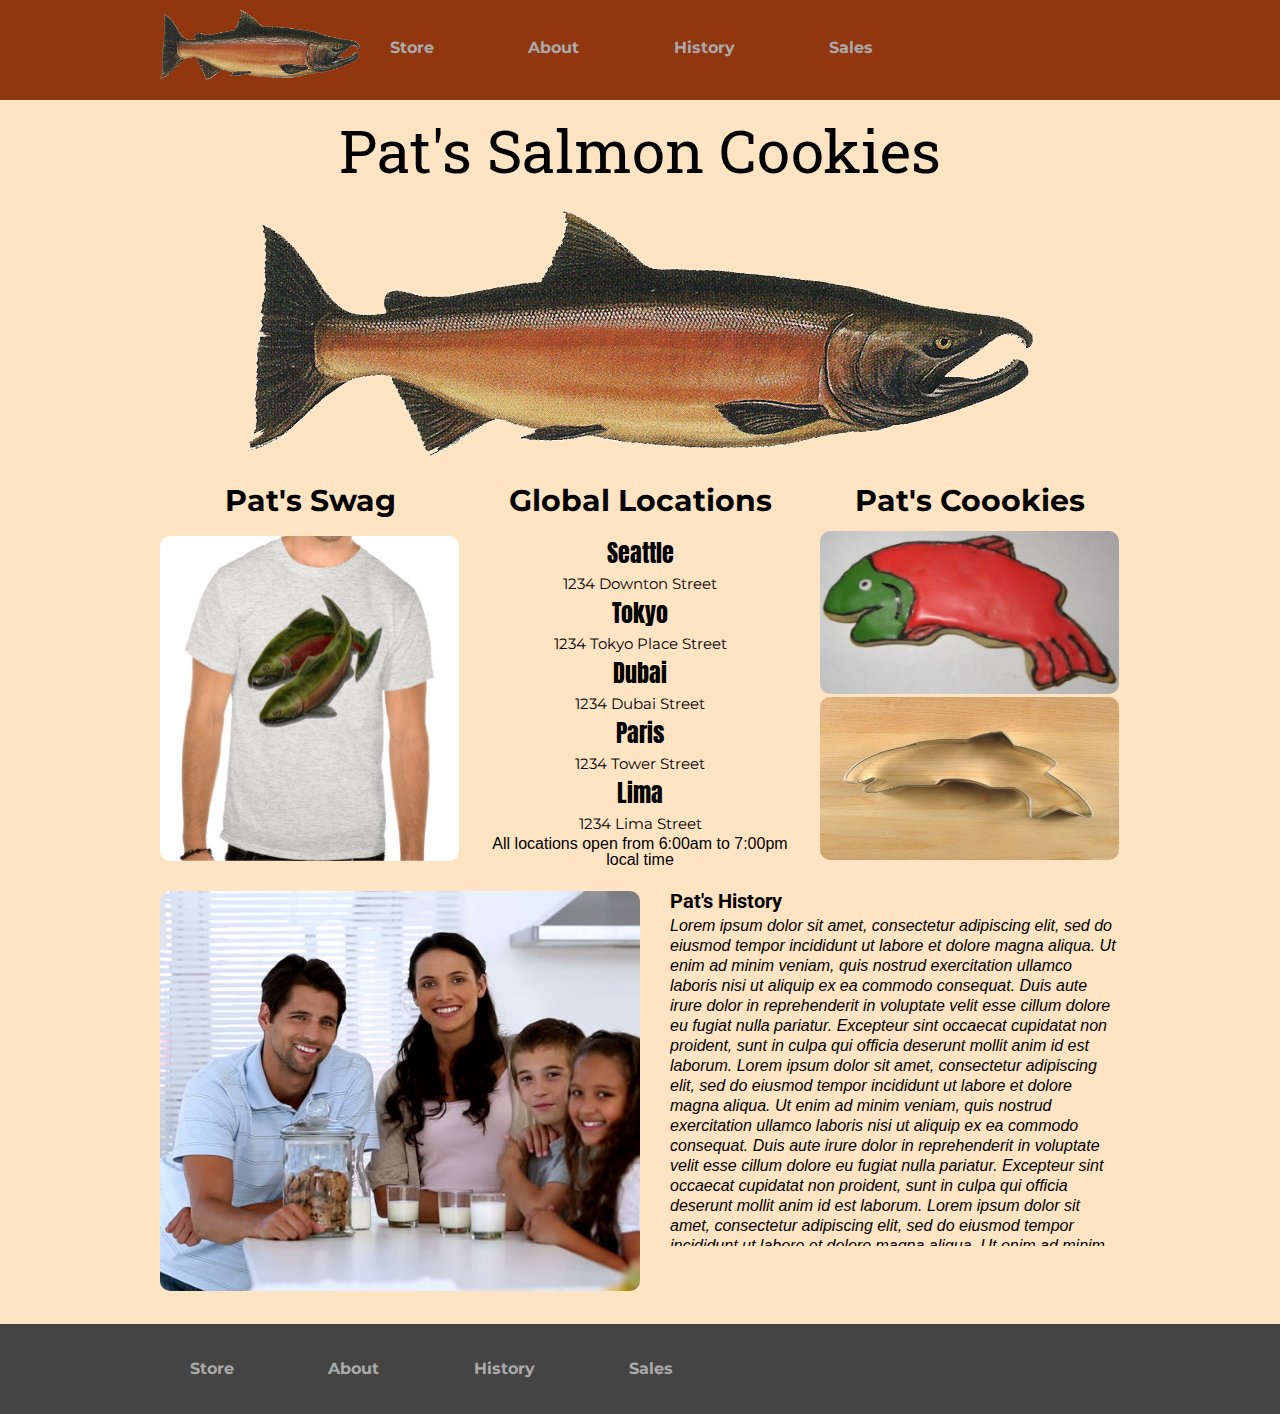
<file: index.html>
<!DOCTYPE html>
<html lang="en">
  <head>
    <title>Pat's Salmon Cookies Botique</title>
    <link rel="stylesheet" href="css/reset.css">
    <!-- <link rel="stylesheet" href="css/shared.css"> -->
    <link rel="stylesheet" href="css/style.css">
  </head>
  <body>
    <header>
      <nav>
        <a href="index.html">
          <img class="header-image" src="img/salmon.png" alt="placeholder">
        </a>
        <ul>
          <li><a href="store.html">Store</a></li>
          <li><a href="#">About</a></li>
          <li><a href="#">History</a></li>
          <li><a href="sales.html">Sales</a></li>
        </ul>
    </nav>
    </header>
    <main>
      <section class="main-image__container">
        <h1>Pat's Salmon Cookies</h1>
        <img class="main-image__picture" src="img/salmon.png" alt="placeholder">
      </section>
      <section class="main-store-merch">
        <h2>Pat's Swag</h2>
        <img class="main-store-merch__picture" src="img/shirt.jpg" alt="Shirt available">
      </section>
      <section class="main-store-locations">
        <h2>Global Locations</h2>
        <ul>
          <li>Seattle</li>
            <li>1234 Downton Street</li>
          <li>Tokyo</li>
            <li>1234 Tokyo Place Street</li>
          <li>Dubai</li>
            <li>1234 Dubai Street</li>
          <li>Paris</li>
            <li>1234 Tower Street</li>
          <li>Lima</li>
            <li>1234 Lima Street</li>
        </ul>
        <p>All locations open from 6:00am to 7:00pm local time</p>
      </section>
      <section class="main-store-cookie">
        <h2>Pat's Coookies</h2>
        <img class="main-store-cookie__picture" src="img/frosted-cookie.jpg" alt="cookies available">
        <img class="main-store-cookie__picture" src="img/cutter.jpeg" alt="Cookie cutter available">
      </section>
      <section class="main-history__container">
        <img class="main-history__picture" src="img/family.jpg" alt="placeholder">
        <article class="main-history__article">
          <h3>Pat's History</h3>
          <p>
            Lorem ipsum dolor sit amet, consectetur adipiscing elit, sed do eiusmod tempor incididunt ut labore et dolore magna aliqua. Ut enim ad minim veniam, quis nostrud exercitation ullamco laboris nisi ut aliquip ex ea commodo consequat. Duis aute irure dolor in reprehenderit in voluptate velit esse cillum dolore eu fugiat nulla pariatur. Excepteur sint occaecat cupidatat non proident, sunt in culpa qui officia deserunt mollit anim id est laborum.
          Lorem ipsum dolor sit amet, consectetur adipiscing elit, sed do eiusmod tempor incididunt ut labore et dolore magna aliqua. Ut enim ad minim veniam, quis nostrud exercitation ullamco laboris nisi ut aliquip ex ea commodo consequat. Duis aute irure dolor in reprehenderit in voluptate velit esse cillum dolore eu fugiat nulla pariatur. Excepteur sint occaecat cupidatat non proident, sunt in culpa qui officia deserunt mollit anim id est laborum.
          Lorem ipsum dolor sit amet, consectetur adipiscing elit, sed do eiusmod tempor incididunt ut labore et dolore magna aliqua. Ut enim ad minim veniam, quis nostrud exercitation ullamco laboris nisi ut aliquip ex ea commodo consequat. Duis aute irure dolor in reprehenderit in voluptate velit esse cillum dolore eu fugiat nulla pariatur. Excepteur sint occaecat cupidatat non proident, sunt in culpa qui officia deserunt mollit anim id est laborum.
          Lorem ipsum dolor sit amet, consectetur adipiscing elit, sed do eiusmod tempor incididunt ut labore et dolore magna aliqua. Ut enim ad minim veniam, quis nostrud exercitation ullamco laboris nisi ut aliquip ex ea commodo consequat. Duis aute irure dolor in reprehenderit in voluptate velit esse cillum dolore eu fugiat nulla pariatur. Excepteur sint occaecat cupidatat non proident, sunt in culpa qui officia deserunt mollit anim id est laborum.
          </p>
        </article>
      </section>
    </main>
    <footer>
      <nav>
        <ul>
          <li><a href="store.html">Store</a></li>
          <li><a href="#">About</a></li>
          <li><a href="#">History</a></li>
          <li><a href="sales.html">Sales</a></li>
        </ul>
    </nav>
    </footer>
  </body>
  </html>
</file>
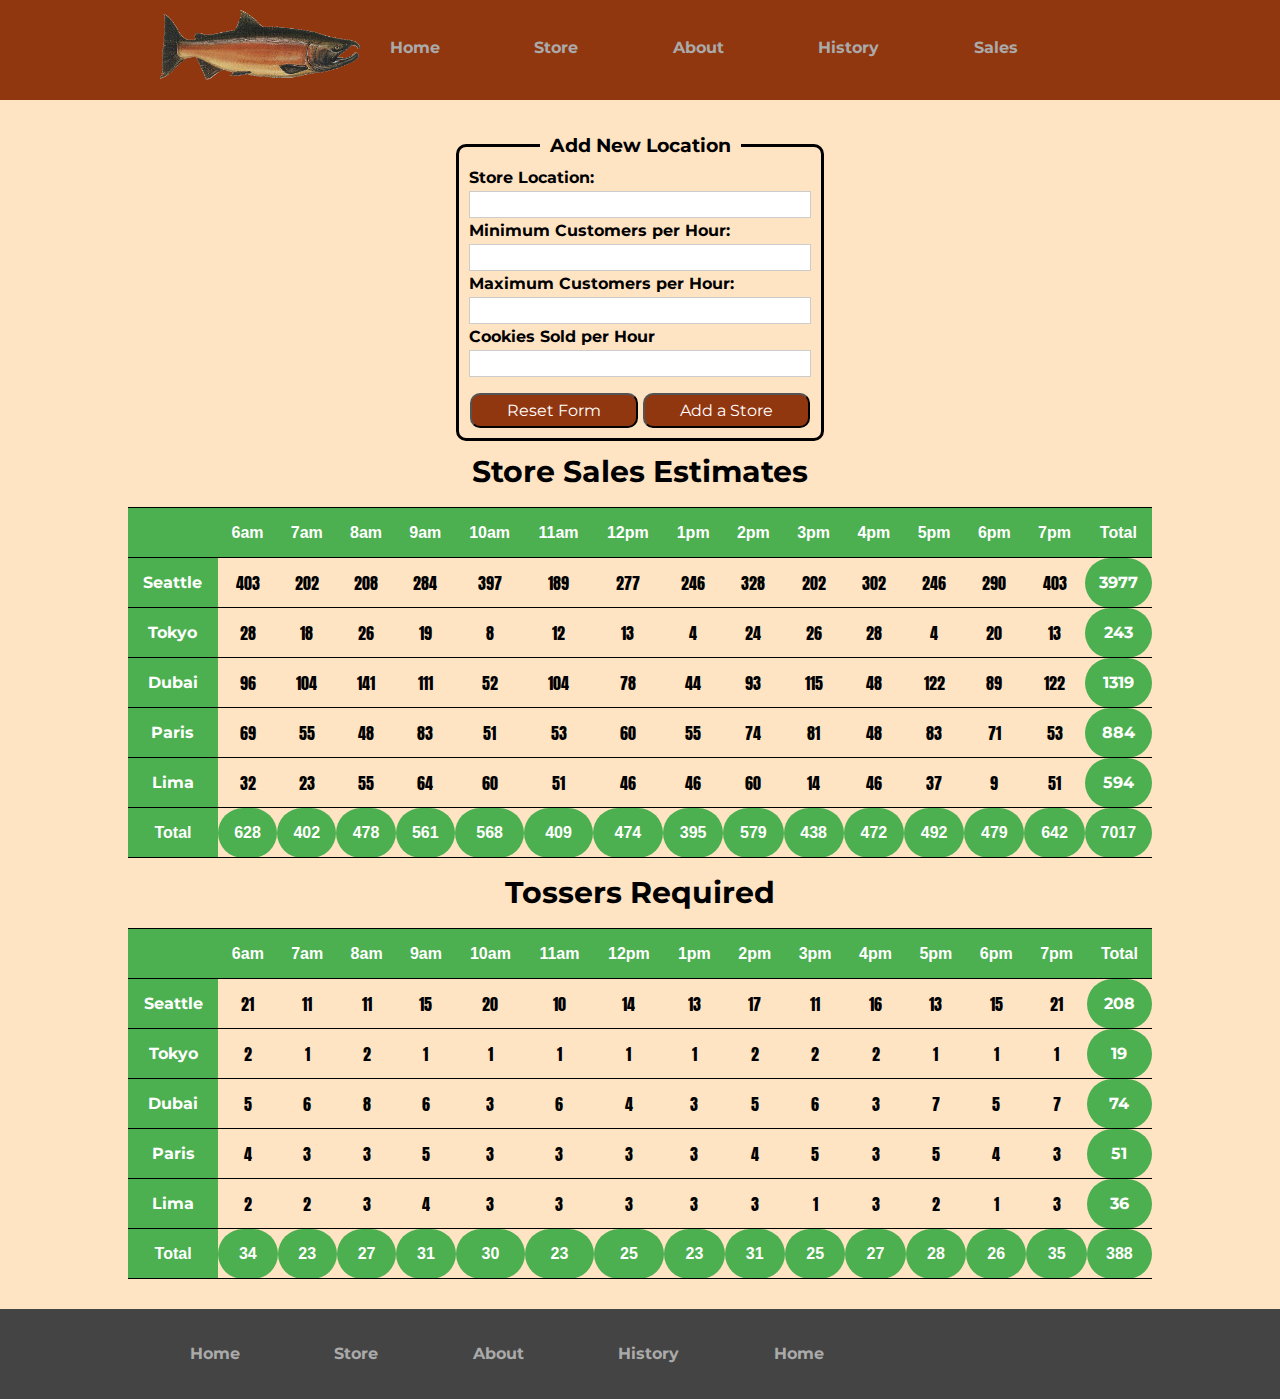
<file: sales.html>
<!DOCTYPE html>
<html lang="en">
  <head>
    <title>Pat's Salmon Cookies Botique</title>
    <link rel="stylesheet" href="css/reset.css">
    <!-- <link rel="stylesheet" href="css/shared.css"> -->
    <link rel="stylesheet" href="css/sales.css">
  </head>
  <body>
    <header>
      <nav>
        <a href="index.html">
          <img class="header-image" src="img/salmon.png" alt="placeholder">
        </a>
        <ul>
          <li><a href="index.html">Home</a></li>
          <li><a href="store.html">Store</a></li>
          <li><a href="#">About</a></li>
          <li><a href="#">History</a></li>
          <li><a href="sales.html">Sales</a></li>
        </ul>
    </nav>
    </header>
    <main>
      <section id="add-store">
        <form class="add-store-form" id="add-store-form">
          <fieldset>
            <legend>Add New Location</legend>
      
            <label for="storeLocation">Store Location: </label>
            <input type="text" name="storeLocation" required>
      
            <label for="minCust">Minimum Customers per Hour: </label>
            <input type="number" name="minCust" required>
      
            <label for="maxCust">Maximum Customers per Hour: </label>
            <input type="number" name="maxCust" required>
      
            <label for="cookiesPerHour">Cookies Sold per Hour</label>
            <input type="number" name="cookiesPerHour" step="0.1" required>

            <button class="button-reset" type="reset">Reset Form</button>
            <button class="button-submit" type="submit">Add a Store</button> 

          </fieldset>
        </form>
      </section>
      <section id="store-table-container">
        <h2>Store Sales Estimates</h2>
      </section>
      <section id="tosse-table-container">
        <h2>Tossers Required</h2>
      </section>
    </main>
    <footer>
      <nav>
        <ul>
          <li><a href="index.html">Home</a></li>
          <li><a href="store.html">Store</a></li>
          <li><a href="#">About</a></li>
          <li><a href="#">History</a></li>
          <li><a href="index.html">Home</a></li>
        </ul>
    </nav>
    </footer>
    <script src="js/app.js"></script>
  </body>
</html>
</file>
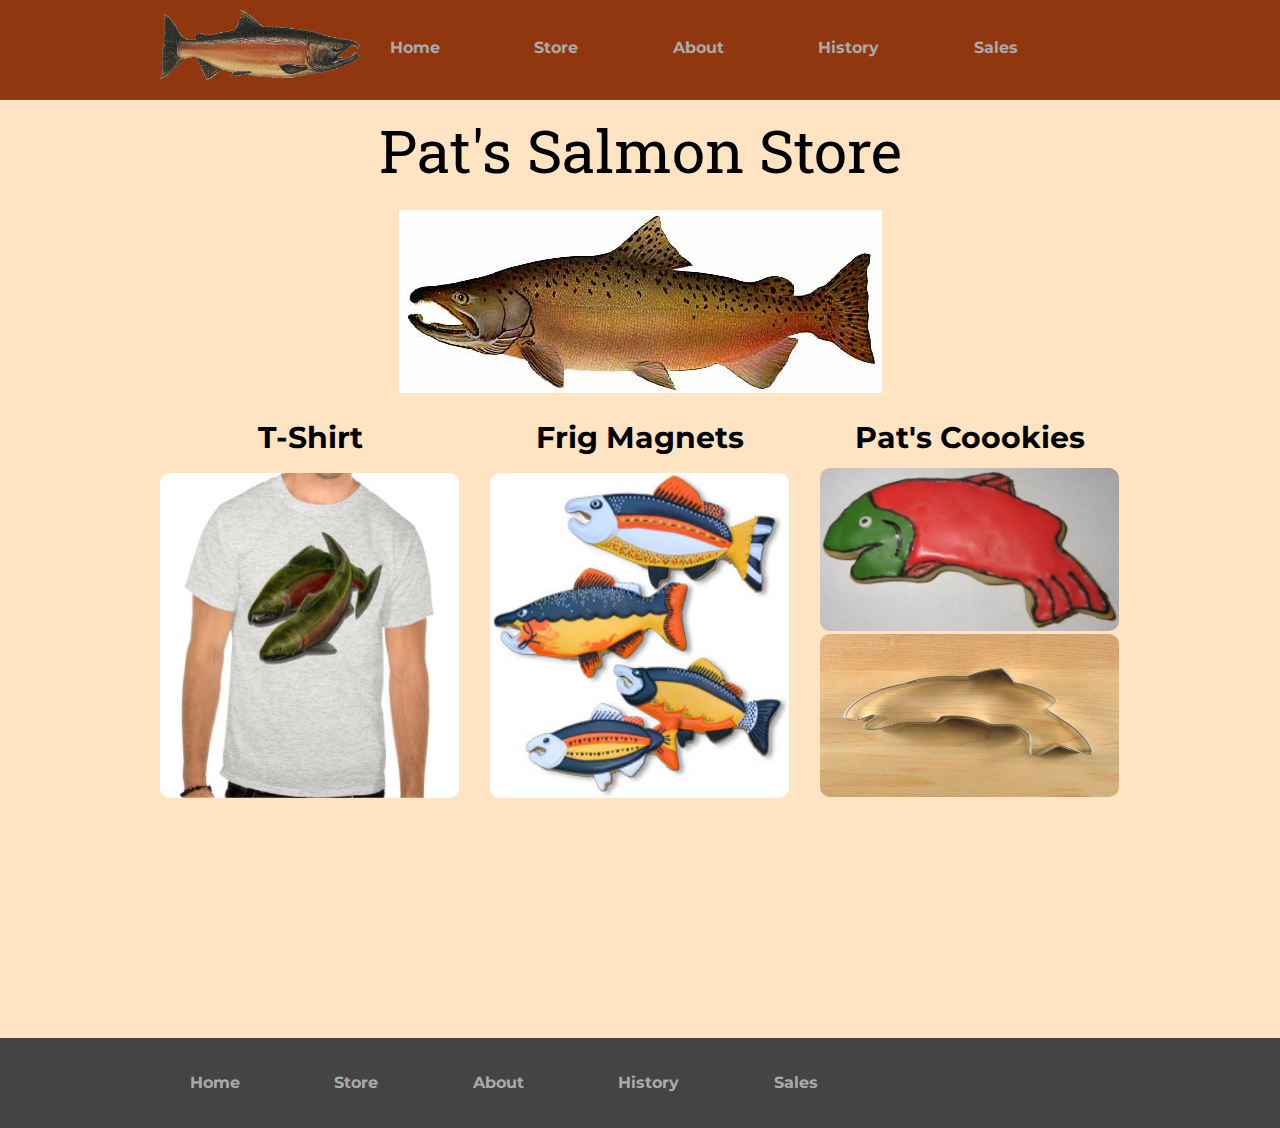
<file: store.html>
<!DOCTYPE html>
<html lang="en">
  <head>
    <title>Pat's Salmon Cookies</title>
    <link rel="stylesheet" href="css/reset.css">
    <link rel="stylesheet" href="css/store.css">
  </head>
  <body>
    <header>
      <nav>
        <a href="index.html">
          <img class="header-image" src="img/salmon.png" alt="placeholder">
        </a>
        <ul>
          <li><a href="index.html">Home</a></li>
          <li><a href="store.html">Store</a></li>
          <li><a href="#">About</a></li>
          <li><a href="#">History</a></li>
          <li><a href="sales.html">Sales</a></li>
        </ul>
    </nav>
    </header>
    <main>
      <section class="main-image__container">
        <h1>Pat's Salmon Store</h1>
        <img class="main-image__picture" src="img/chinook.jpg" alt="placeholder">
      </section>
      <section class="main-store-merch1">
        <h2>T-Shirt</h2>
        <img class="main-store-merch__picture1" src="img/shirt.jpg" alt="Shirt available">
      </section>
      <section class="main-store-merch2">
        <h2>Frig Magnets</h2>
        <img class="main-store-merch__picture2" src="img/fish.jpg" alt="Shirt available">
      </section>
      <section class="main-store-cookie">
        <h2>Pat's Coookies</h2>
        <img class="main-store-cookie__picture" src="img/frosted-cookie.jpg" alt="cookies available">
        <img class="main-store-cookie__picture" src="img/cutter.jpeg" alt="Cookie cutter available">
      </section>
      </section>
    </main>
    <footer>
      <nav>
        <ul>
          <li><a href="index.html">Home</a></li>
          <li><a href="store.html">Store</a></li>
          <li><a href="#">About</a></li>
          <li><a href="#">History</a></li>
          <li><a href="sales.html">Sales</a></li>
        </ul>
    </nav>
    </footer>
  </body>
  </html>
</file>
<file: css/shared.css>
@import url('https://fonts.googleapis.com/css?family=Roboto:100,400,900'); /* Sans Serif */
@import url('https://fonts.googleapis.com/css?family=Anton'); /* San Stif */
@import url('https://fonts.googleapis.com/css?family=Montserrat:400,700'); /* San Serif */
@import url('https://fonts.googleapis.com/css2?family=Roboto+Slab:wght@300&display=swap'); /* Sarif */

* {
  box-sizing: border-box;
}

body {
  background-color: #b1a7a7;
  font-family: 'Montserrat', Arial, Helvetica, sans-serif; /* Custom Font */
  padding-top: 50px;
}

main {
  margin-top: 4.5rem;
  min-height: calc(100vh - 3.5rem - 8rem);
}

.header-main {
  width: 100%;
  position: fixed;
  top: 0;
  left: 0;
  background: #913710;
  padding: 0.5rem 1rem;
  z-index: 60;
  display: flex;
  align-items: center;
  justify-content: space-between;
}

.header-main__title {
  text-decoration: none;
  font-weight: bold;
  font-size: 1.5em;
  font-family: 'Roboto Slab', Georgia, 'Times New Roman', Times, serif;
  color: #e6d9d9;
}

.header-main__title a:hover {
  color: #DAB37E;
}

.main-nav {
  display: flex;
}

.main-nav__items {
  margin: 0;
  padding: 0;
  list-style: none;
  display: flex;
}

.main-nav__item{
  margin: 0 1rem;
  font-family: 'Roboto Slab';
}

.main-nav__item a {
  text-decoration: none;
  color: #e6d9d9;
  font-weight: bold;
  padding: 0.2rem 0;
}

.main-nav__item a:hover {
  color: #DAB37E;
  border-bottom: 5px solid #DAB37E;
}
</file>
<file: css/style.css>
/* Imports */
@import url('https://fonts.googleapis.com/css?family=Roboto:100,400,900'); /* Sans Serif */
@import url('https://fonts.googleapis.com/css?family=Anton'); /* San Stif */
@import url('https://fonts.googleapis.com/css?family=Montserrat:400,700'); /* San Serif */
@import url('https://fonts.googleapis.com/css2?family=Roboto+Slab:wght@300&display=swap'); /* Sarif */

/* general styling */

* {
  box-sizing: border-box;
}

body {
  background-color: bisque;
  font-family: Arial, Helvetica, sans-serif;
  padding-top: 90px;
}

/* header */
header {
  background-color: #444;
  height: 100px;
  width: 100%;
  position: fixed;
  top: 0;
  left: 0;
  background: #913710;
  padding: 0.5rem 1rem;
  z-index: 60;
}

nav {
  width: 960px;
  margin: auto;
}

.header-image {
  margin-top: 2px;
  float: left;
  height: 70px;
  width: 200px;
}

header li {
  display: inline-block;
  line-height: 80px;
  margin-left: 90px;
  font-family: "Montserrat";
  font-weight: bold;
}

header li:first-child {
  margin-left: 30px;
}

nav a {
  text-decoration: none;
  color: #aaa;
}

nav a:hover {
  color: #DAB37E;
  border-bottom: 5px solid #DAB37E;
}

/* main */
main {
  width: 960px;
  margin: auto;
}

h1 {
  padding-top: 20px;
  font-size: 60px;
  text-align: center;
  font-family: "Roboto Slab";
}

section li:nth-child(even) {
  font-size: 15px;
  font-family: Montserrat
}
.main-image__container {
  padding-top: 10px;
}

.main-image__container img {
  display: block;
  margin: auto;
}

.main-image__picture {
  padding-top: 30px;
}

.main-store-merch {
  margin-top: 30px;
  margin-right: 30px;
  height: 375px;
  width: 300px;
  float: left;
}

.main-store-merch h2 {
  padding-bottom: 20px;
  font-size: 30px;
  text-align: center;
  font-family: "Montserrat";
  font-weight: bold;
}

.main-store-merch__picture {
  height: 325px;
  width: 299px;
  border-radius: 10px;
}

.main-store-cookie {
  margin-top: 30px;
  margin-right: 0;
  height: 375px;
  width: 300px;
  float: left;
}

.main-store-cookie h2 {
  padding-bottom: 15px;
  font-size: 30px;
  text-align: center;
  font-family: "Montserrat";
  font-weight: bold;
}

.main-store-cookie__picture {
  height: 163px;
  width: 299px;
  border-radius: 10px;
}

.main-store-locations {
  margin-top: 30px;
  margin-right: 30px;
  /* border: 1px solid black; */
  height: 375px;
  width: 300px;
  float: left;
}

.main-store-locations h2 {
  padding-bottom: 20px;
  font-size: 30px;
  text-align: center;
  font-family: "Montserrat";
  font-weight: bold;
}

.main-store-locations li {
  padding-top: 5px;
  text-align: center;
  line-height: 25px;
  display: block;
  font-family: "Anton";
  font-size: 1.5rem;
}

.main-store-locations p {
  text-align: center;
}

.main-store-info {
  margin-top: 30px;
  margin-right: 0;
  border: 1px solid black;
  height: 375px;
  width: 300px;
  float: left;
}

.main-history__picture {
  margin-top: 30px;
  width: 480px;
  height: 400px;
  object-fit: cover;
  border-radius: 10px;
}

main h3 {
  margin-left: 30px;
  font-size: 20px;
  font-family: "Roboto";
  font-weight: bold;
  
}

main article {
  width: 50%;
  float: right;
  margin-top: 30px;
}

article p {
  margin-top: 5px;
  margin-left: 30px;
  line-height: 20px;
  font-style: italic;
  overflow: auto;
  height: 330px;
}

/* footer */
footer {
  height: 90px;
  background-color: #444;
  margin-top: 30px;
}

footer li {
  display: inline-block;
  line-height: 90px;
  margin-left: 90px;
  font-family: "Montserrat";
  font-weight: bold;
}

footer li:first-child {
  margin-left: 30px;
}
</file>
<file: css/sales.css>
/* Imports */
@import url('https://fonts.googleapis.com/css?family=Roboto:100,400,900'); /* Sans Serif */
@import url('https://fonts.googleapis.com/css?family=Anton'); /* San Stif */
@import url('https://fonts.googleapis.com/css?family=Montserrat:400,700'); /* San Serif */
@import url('https://fonts.googleapis.com/css2?family=Roboto+Slab:wght@300&display=swap'); /* Sarif */

/* general styling */

* {
  box-sizing: border-box;
}

body {
  background-color: bisque;
  font-family: Arial, Helvetica, sans-serif;
  padding-top: 120px;
}

/* header */
header {
  height: 100px;
  width: 100%;
  position: fixed;
  top: 0;
  left: 0;
  background: #913710;
  padding: 0.5rem 1rem;
  z-index: 60;
}

nav {
  width: 960px;
  margin: auto;
}

.header-image {
  margin-top: 2px;
  float: left;
  height: 70px;
  width: 200px;
}

header li {
  display: inline-block;
  line-height: 80px;
  margin-left: 90px;
  font-family: "Montserrat";
  font-weight: bold;
}

header li:first-child {
  margin-left: 30px;
}

nav a {
  text-decoration: none;
  color: #aaa;
}

nav a:hover {
  color: #DAB37E;
  border-bottom: 5px solid #DAB37E;
}

h2 {
  text-align: center;
  font-size: 30px;
  font-family: "Montserrat";
  font-weight: 700;
}

table {
  border-collapse: collapse;
  width: 80%;
  margin: 20px auto;
}

table, th, td {
  border-top: 1px solid black;
  border-bottom: 1px solid black;
}

table, th, td {
  height: 50px;
}
th {
  padding: 10px;
  font-weight: bold;
  vertical-align: middle;
}

th {
  background-color: #4CAF50;
  color: white;
}

tfoot {
  background-color: #4CAF50;
  color: white;
}

tr>td {
  padding: 10px;
  font-family: 'Anton', Arial, Helvetica, sans-serif;
}

tbody>tr:hover {
  border-radius: 0px;
  background-color: #f5f5f5;
}

tr>td:first-child,
tr>td:last-child {
  background-color: #4CAF50;
  color: white;
  font-weight: bold;
  font-family: 'Montserrat', Arial, Helvetica, sans-serif;
}

tr>td:first-child {
  border-radius: 0;
}

td {
  text-align: center;
  vertical-align: middle;
  border-radius: 50px;
}

tfoot>td {
  padding: 10px;
  font-weight: bold;
}

tfoot>td:first-child {
  border-radius: 0;
}

footer {
  height: 90px;
  background-color: #444;
  margin-top: 30px;
}

footer li {
  display: inline-block;
  line-height: 90px;
  margin-left: 90px;
  font-family: "Montserrat";
  font-weight: bold;
}

footer li:first-child {
  margin-left: 30px;
}

.add-store-form {
  padding: 1rem;
  margin: auto;
  width: 25rem;
  font-family: "Montserrat";
}

.add-store-form label {
  font-weight: bold;
}

.add-store-form label,
.add-store-form input {
  display: block;
  margin-top: 0.3rem;
  width: 100%;
}

.add-store-form input {
  border: 1px solid #ccc;
  padding: 0.2rem 0.5rem;
  font: inherit;
}

.add-store-form input:focus {
  outline: none;
  border-color: #5b1d03;
  background-color: #e4beaf
}

.add-store-form button {
  margin-top: 1rem;
  height: 35px;
  border-radius: 10px;
  width: 49%;
  color: white;
  font: inherit;
  margin-left: 1px;
  background-color: #913710;
}

.add-store-form button:hover {
  cursor: pointer;
  background: #e4beaf;
  color: black;
  font-weight: bold;
}

.add-store-form button:focus {
  outline: none;
}

.add-store-form button[disabled] {
  cursor: not-allowed;
  border: #a1a1a1;
  background: #ccc;
  color: #a1a1a1;
  font-weight: normal;

}

fieldset {
  border: solid 3px black;
  padding: 10px;
  border-radius: 10px;
}

legend {
  color: black;
  font-size: 1.2em;
  font-weight: bold;
  text-align: center;
  padding: 0 10px;
}

/* form {
  padding-bottom: 20px;
}

label {
  display: inline-block;
  font-size: 1.1em;
  font-family: 'Montserrat';
  margin: 10px;
  width: 50%;
  color: black;
}

input {
  width: 250px;
  height: 30px;
  font-size: 1.2em;
  font-family: "Montserrat";
} */

/* Array.from(document.querySelectorAll('#add-store-form input')).reduce((acc, input) => ({ ...acc, [input.name]: input.value }),{}); */
</file>
<file: css/store.css>
/* Imports */
@import url('https://fonts.googleapis.com/css?family=Roboto:100,400,900'); /* Sans Serif */
@import url('https://fonts.googleapis.com/css?family=Anton'); /* San Stif */
@import url('https://fonts.googleapis.com/css?family=Montserrat:400,700'); /* San Serif */
@import url('https://fonts.googleapis.com/css2?family=Roboto+Slab:wght@300&display=swap'); /* Sarif */

/* general styling */

* {
  box-sizing: border-box;
}
body {
  background-color: bisque;
  font-family: Arial, Helvetica, sans-serif;
  padding-top: 90px;
}

/* header */
header {
  background-color: #444;
  height: 100px;
  width: 100%;
  position: fixed;
  top: 0;
  left: 0;
  background: #913710;
  padding: 0.5rem 1rem;
  z-index: 60;
}

nav {
  width: 960px;
  margin: auto;
}

.header-image {
  margin-top: 2px;
  float: left;
  height: 70px;
  width: 200px;
}

header li {
  display: inline-block;
  line-height: 80px;
  margin-left: 90px;
  font-family: "Montserrat";
  font-weight: bold;
}

header li:first-child {
  margin-left: 30px;
}

nav a {
  text-decoration: none;
  color: #aaa;
}

nav a:hover {
  color: #DAB37E;
  border-bottom: 5px solid #DAB37E;
}

/* main */
main {
  width: 960px;
  margin: auto;
}

h1 {
  padding-top: 20px;
  font-size: 60px;
  text-align: center;
  font-family: "Roboto Slab";
}

section li:nth-child(even) {
  font-size: 15px;
  font-family: Montserrat
}
.main-image__container {
  padding-top: 10px;
}

.main-image__container img {
  display: block;
  margin: auto;
}

.main-image__picture {
  padding-top: 30px;
}

.main-store-merch1 {
  margin-top: 30px;
  margin-right: 30px;
  height: 375px;
  width: 300px;
  float: left;
}

.main-store-merch1 h2 {
  padding-bottom: 20px;
  font-size: 30px;
  text-align: center;
  font-family: "Montserrat";
  font-weight: bold;
}

.main-store-merch__picture1 {
  height: 325px;
  width: 299px;
  border-radius: 10px;
}

.main-store-merch2 {
  margin-top: 30px;
  margin-right: 30px;
  height: 375px;
  width: 300px;
  float: left;
}

.main-store-merch2 h2 {
  padding-bottom: 20px;
  font-size: 30px;
  text-align: center;
  font-family: "Montserrat";
  font-weight: bold;
}

.main-store-merch__picture2 {
  height: 325px;
  width: 299px;
  border-radius: 10px;
}

.main-store-cookie {
  margin-top: 30px;
  margin-right: 0;
  height: 375px;
  width: 300px;
  float: left;
}

.main-store-cookie h2 {
  padding-bottom: 15px;
  font-size: 30px;
  text-align: center;
  font-family: "Montserrat";
  font-weight: bold;
}

.main-store-cookie__picture {
  height: 163px;
  width: 299px;
  border-radius: 10px;
}

/* footer */
footer {
  height: 90px;
  background-color: #444;
  margin-top: 645px;
}

footer li {
  display: inline-block;
  line-height: 90px;
  margin-left: 90px;
  font-family: "Montserrat";
  font-weight: bold;
}

footer li:first-child {
  margin-left: 30px;
}
</file>
